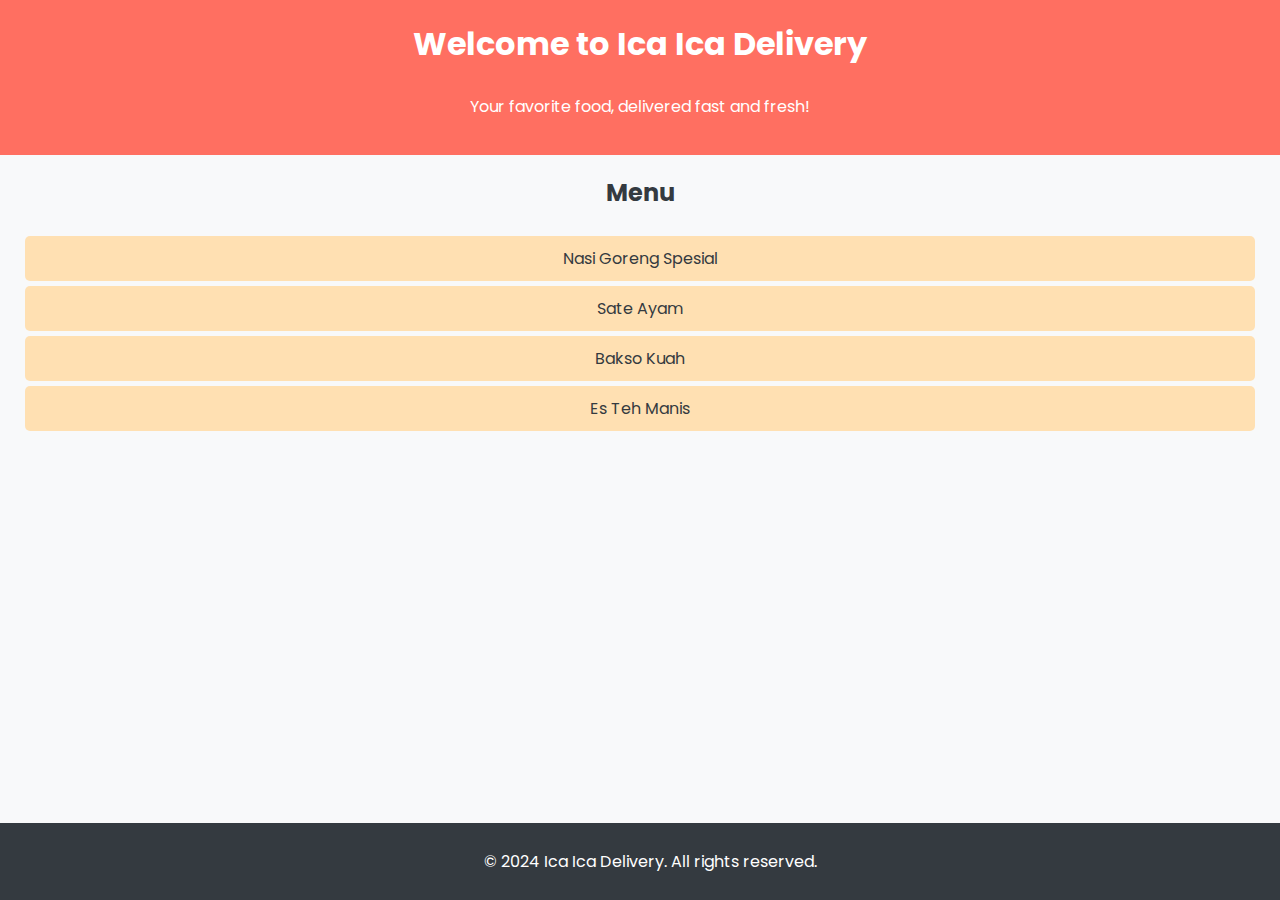
<file: index.html>
<!DOCTYPE html>
<html lang="en">
<head>
    <meta charset="UTF-8">
    <meta name="viewport" content="width=device-width, initial-scale=1.0">
    <title>Ica Ica Delivery</title>
    <link rel="stylesheet" href="style.css">
</head>
<body>
    <header>
        <h1>Welcome to Ica Ica Delivery</h1>
        <p>Your favorite food, delivered fast and fresh!</p>
    </header>
    
    <main>
        <section>
            <h2>Menu</h2>
            <ul>
                <li>Nasi Goreng Spesial</li>
                <li>Sate Ayam</li>
                <li>Bakso Kuah</li>
                <li>Es Teh Manis</li>
            </ul>
        </section>
    </main>
    
    <footer>
        <p>&copy; 2024 Ica Ica Delivery. All rights reserved.</p>
    </footer>
</body>
</html>
</file>
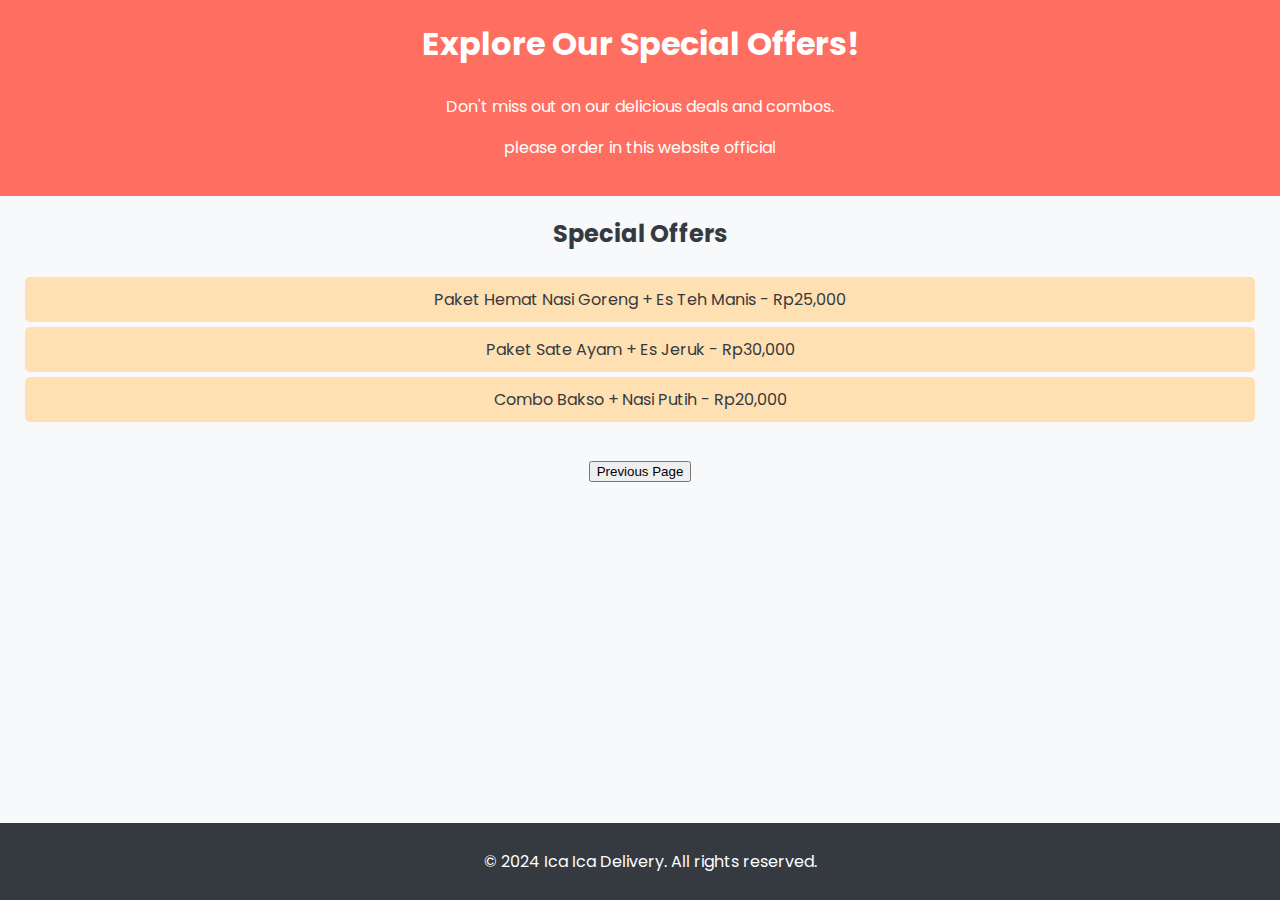
<file: next.html>
<!DOCTYPE html>
<html lang="en">
<head>
    <meta charset="UTF-8">
    <meta name="viewport" content="width=device-width, initial-scale=1.0">
    <title>Ica Ica Delivery - Next Page</title>
    <link rel="stylesheet" href="style.css">
</head>
<body>
    <header>
        <h1>Explore Our Special Offers!</h1>
        <p>Don't miss out on our delicious deals and combos.</p>
        <p>please order in this website official</p>
    </header>
    
    <main>
        <section>
            <h2>Special Offers</h2>
            <ul>
                <li>Paket Hemat Nasi Goreng + Es Teh Manis - Rp25,000</li>
                <li>Paket Sate Ayam + Es Jeruk - Rp30,000</li>
                <li>Combo Bakso + Nasi Putih - Rp20,000</li>
            </ul>
        </section>
    </main>
    
    <nav>
        <button onclick="goToPreviousPage()">Previous Page</button>
    </nav>

    <footer>
        <p>&copy; 2024 Ica Ica Delivery. All rights reserved.</p>
    </footer>
    
    <script>
        function goToPreviousPage() {
            // Kembali ke halaman utama
            window.location.href = 'index.html';
        }
    </script>
</body>
</html>
</file>
<file: style.css>
/* Menggunakan font Poppins dan warna tema */
@import url('https://fonts.googleapis.com/css2?family=Poppins:wght@300;400;600&display=swap');

body {
    font-family: 'Poppins', sans-serif;
    background-color: #f8f9fa; /* Warna latar belakang yang lembut */
    color: #343a40; /* Warna teks yang kontras */
    margin: 0;
    padding: 0;
    text-align: center;
}

header {
    background-color: #ff6f61; /* Warna oranye lembut, khas makanan */
    padding: 20px;
    color: white;
}

main {
    padding: 20px;
}

footer {
    background-color: #343a40; /* Warna abu-abu tua untuk footer */
    color: white;
    padding: 10px;
    position: fixed;
    bottom: 0;
    width: 100%;
}

h1, h2 {
    margin: 0;
    padding-bottom: 10px;
}

ul {
    list-style-type: none;
    padding: 0;
}

li {
    background-color: #ffe0b2; /* Warna latar belakang item menu */
    margin: 5px;
    padding: 10px;
    border-radius: 5px;
}
</file>
